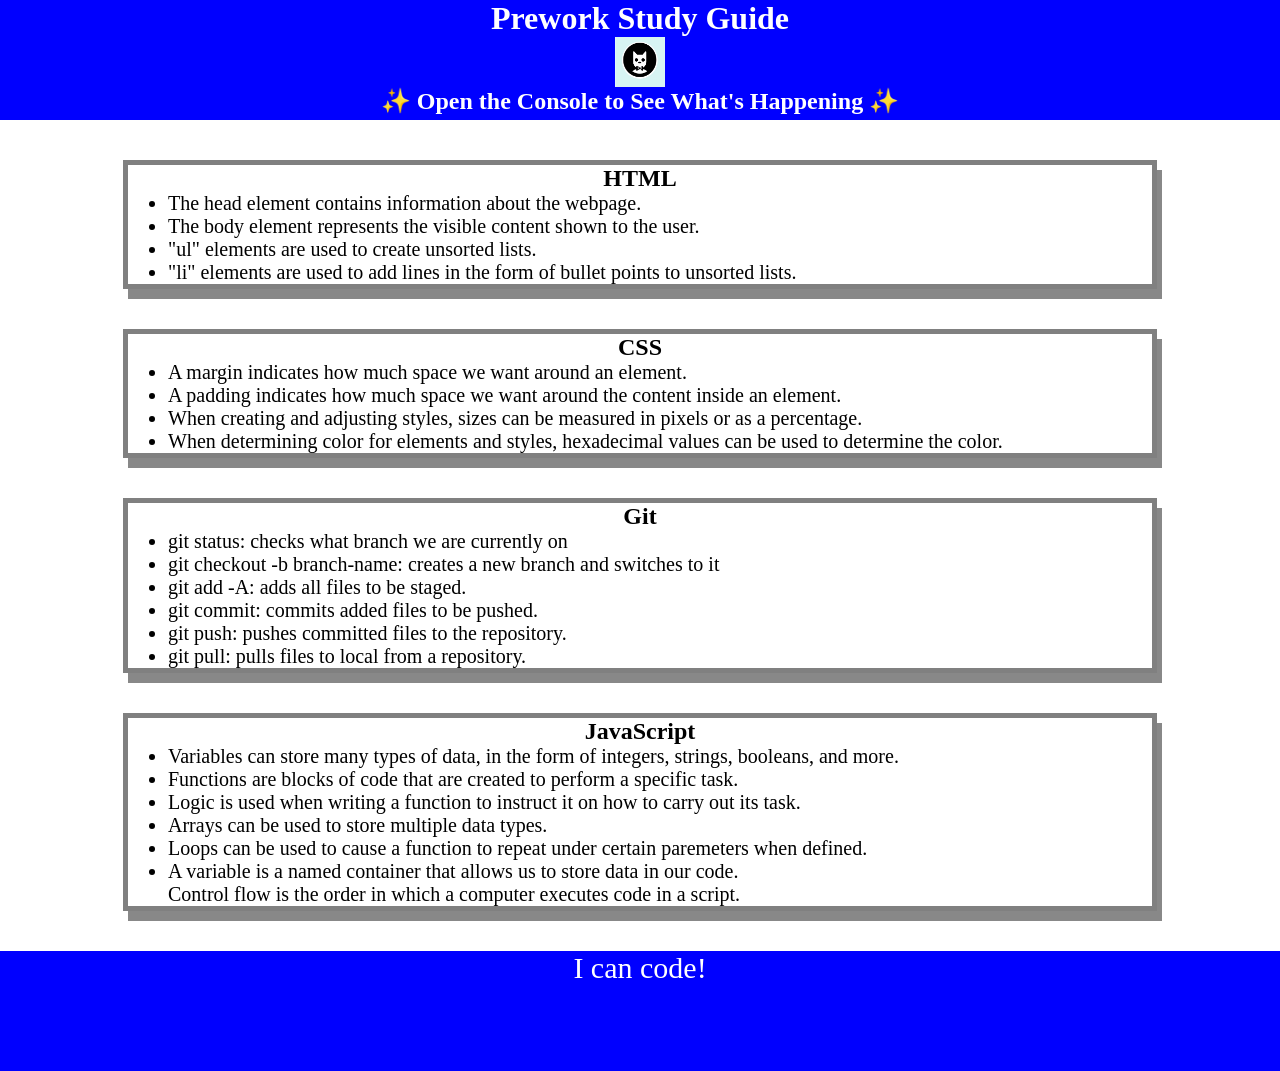
<file: index.html>
<!DOCTYPE html>
<html lang="en">
  <head>
    <meta charset="UTF-8" />
    <meta http-equiv="X-UA-Compatible" content="IE=edge" />
    <meta name="viewport" content="width=device-width, initial-scale=1.0" />
    <link rel="stylesheet" href="./assets/style.css">
    <title>Prework Study Guide</title>
  </head>
  <body>
    <header id="top">
      <h1>Prework Study Guide</h1>
      <img src="./assets/bowtie-cat.png" alt="Profile image of cat wearing a bow tie." />
      <h2>✨ Open the Console to See What's Happening ✨</h2>
    </header>
    <main>
      <section class="card" id="html-section">
          <h2>HTML</h2>
          <ul>
            <li>The head element contains information about the webpage.</li>
            <li>The body element represents the visible content shown to the user.</li>
            <li>"ul" elements are used to create unsorted lists.</li>
            <li>"li" elements are used to add lines in the form of bullet points to unsorted lists.</li>
          </ul>
      </section>
   
      <section class="card" id="css-section">
        <h2>CSS</h2>
        <ul>
          <li>A margin indicates how much space we want around an element.</li>
          <li>A padding indicates how much space we want around the content inside an element.</li>
          <li>When creating and adjusting styles, sizes can be measured in pixels or as a percentage.</li>
          <li>When determining color for elements and styles, hexadecimal values can be used to determine the color.</li>
        </ul>
   
      </section>
   
      <section class="card" id="git-section">
        <h2>Git</h2>
        <ul>
          <li>git status: checks what branch we are currently on</li>
          <li>git checkout -b branch-name: creates a new branch and switches to it</li>
          <li>git add -A: adds all files to be staged.</li>
          <li>git commit: commits added files to be pushed.</li>
          <li>git push: pushes committed files to the repository.</li>
          <li>git pull: pulls files to local from a repository.</li>
        </ul>
      </section>
   
      <section class="card" id="javascript-section">
        <h2>JavaScript</h2>
        <ul>
          <li>Variables can store many types of data, in the form of integers, strings, booleans, and more.</li>
          <li>Functions are blocks of code that are created to perform a specific task.</li>
          <li>Logic is used when writing a function to instruct it on how to carry out its task.</li>
          <li>Arrays can be used to store multiple data types.</li>
          <li>Loops can be used to cause a function to repeat under certain paremeters when defined.</li>
          <li>A variable is a named container that allows us to store data in our code.</li>
          <lie>Control flow is the order in which a computer executes code in a script.</lie>
        </ul>
        
      </section>
    </main>

    <footer>
      <p>I can code!</p>
    </footer>
    <script src="./assets/script.js"></script>
  </body>
</html>
</file>
<file: assets/style.css>
* {
    margin: 0;
    padding: 0;
}

header,
footer {
 width: 100%;
 height: 120px;
 background-color: blue;
 color: white;
}

h1,
h2 {
 text-align: center;
}

img {
 display: block;
 height: 50px;
 width: 50px;
 margin-left: auto;
 margin-right: auto;
}

ul {
 padding-left: 40px;
 font-size: 20px; 
}

p {
 text-align: center;
 font-size: 30px;
}

.card {
    width: 80%;
    margin: 40px auto;
    border: 5px solid gray;
    box-shadow: 5px 10px #888888;
}
</file>
